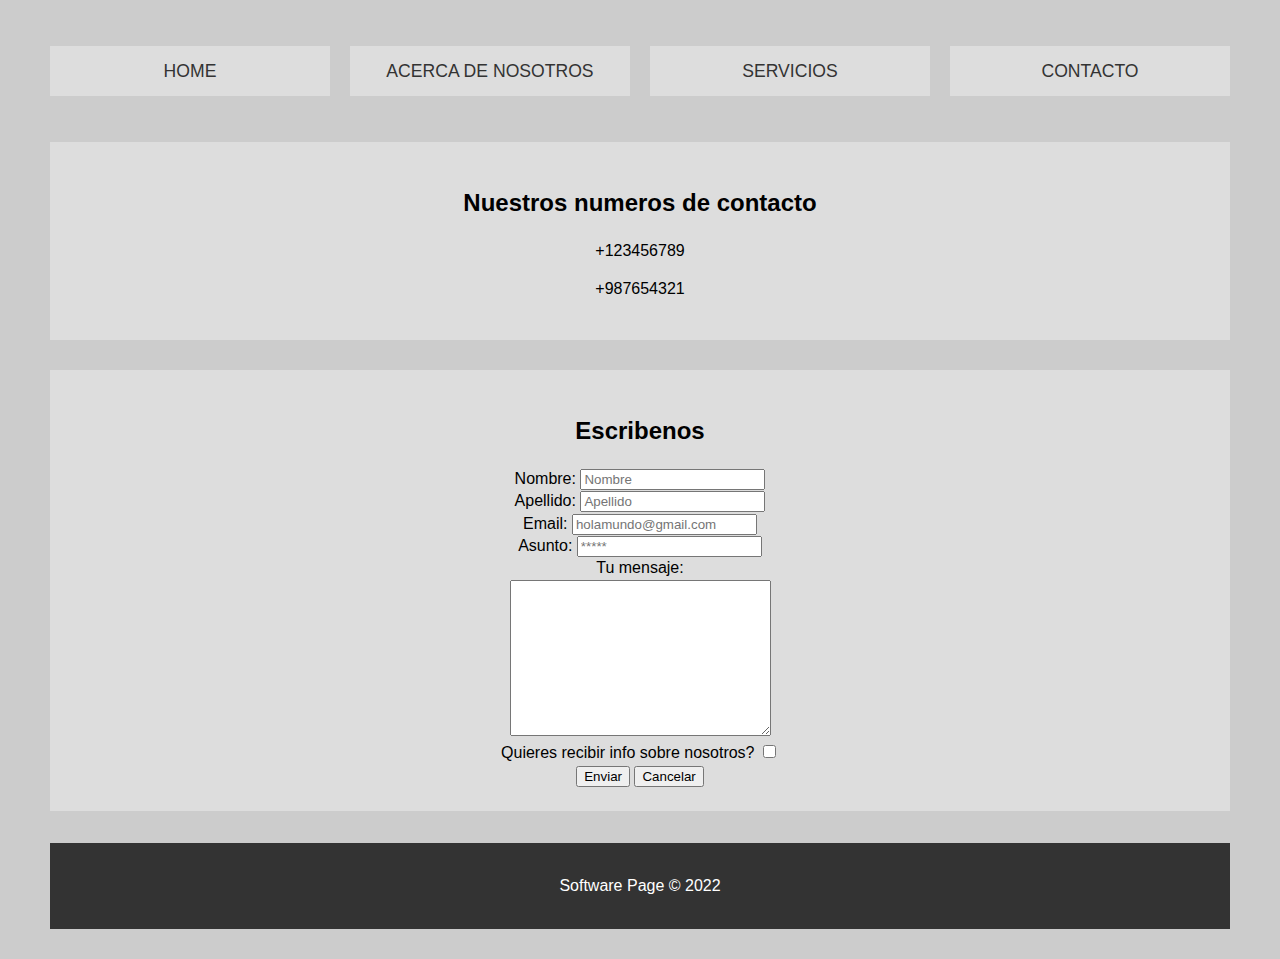
<file: contacto.html>
<!DOCTYPE html>
<html lang="en">
<head>
    <meta charset="UTF-8">
    <meta http-equiv="X-UA-Compatible" content="IE=edge">
    <meta name="viewport" content="width=device-width, initial-scale=1.0">
    <link rel="stylesheet" href="../css/style.css">
    <title>Contacto</title>
</head>
<body>
    <div class="wrapper">
        <!-- navigation -->
        <nav class="main-nav">
            <ul>
                <li>
                    <a href="../index.html">Home</a>
                </li>
                <li>
                    <a href="acerca-de-nosotros.html">Acerca De Nosotros</a>
                </li>
                <li>
                    <a href="servicios.html">Servicios</a>
                </li>
                <li>
                    <a href="#">Contacto</a>
                </li>
            </ul>
        </nav>

        <!-- formulario de contacto -->
        <section class="box">
            <h2>Nuestros numeros de contacto</h2>
            <p>+123456789</p>
            <p>+987654321</p>
        </section>

        <section class="box">
            <h2>Escribenos</h2>
            <article>
                <form action="#">
                    <div>
                        <label for="nombre">Nombre:
                            <input type="text" placeholder="Nombre">
                        </label>
                    </div>
                    <div>
                        <label for="apellido">Apellido:
                        <input type="text" placeholder="Apellido">
                        </label>
                    </div>
                    <div>
                        <label for="email">Email:
                        <input type="email" placeholder="holamundo@gmail.com" name="email">
                        </label>
                    </div>
                        <div>
                            <label for="Asunto">Asunto:
                            <input type="text" placeholder="*****">
                            </label>
                        </div>
                        <div>
                            <label for="tu mensaje"> Tu mensaje:
                        </div>
                        <div>
                            <textarea name="" id="" cols="30" rows="10"></textarea>
                        </div>
                        <div>
                            Quieres recibir info sobre nosotros?
                            <input type="checkbox" name="acepta" value="1"></div>
                            <input type="submit" value="Enviar">
                            <input type="reset" value="Cancelar">
                        </div>        
                    </label>
                </form>
            </article>
        </section>
                <!-- Termina formulario de contacto -->    
    <!-- Footer -->
    <footer>
        <p>Software Page &copy; 2022</p>
    </footer>
    </div>
    <!-- wrapper ends -->    
</body>
</html>
</file>
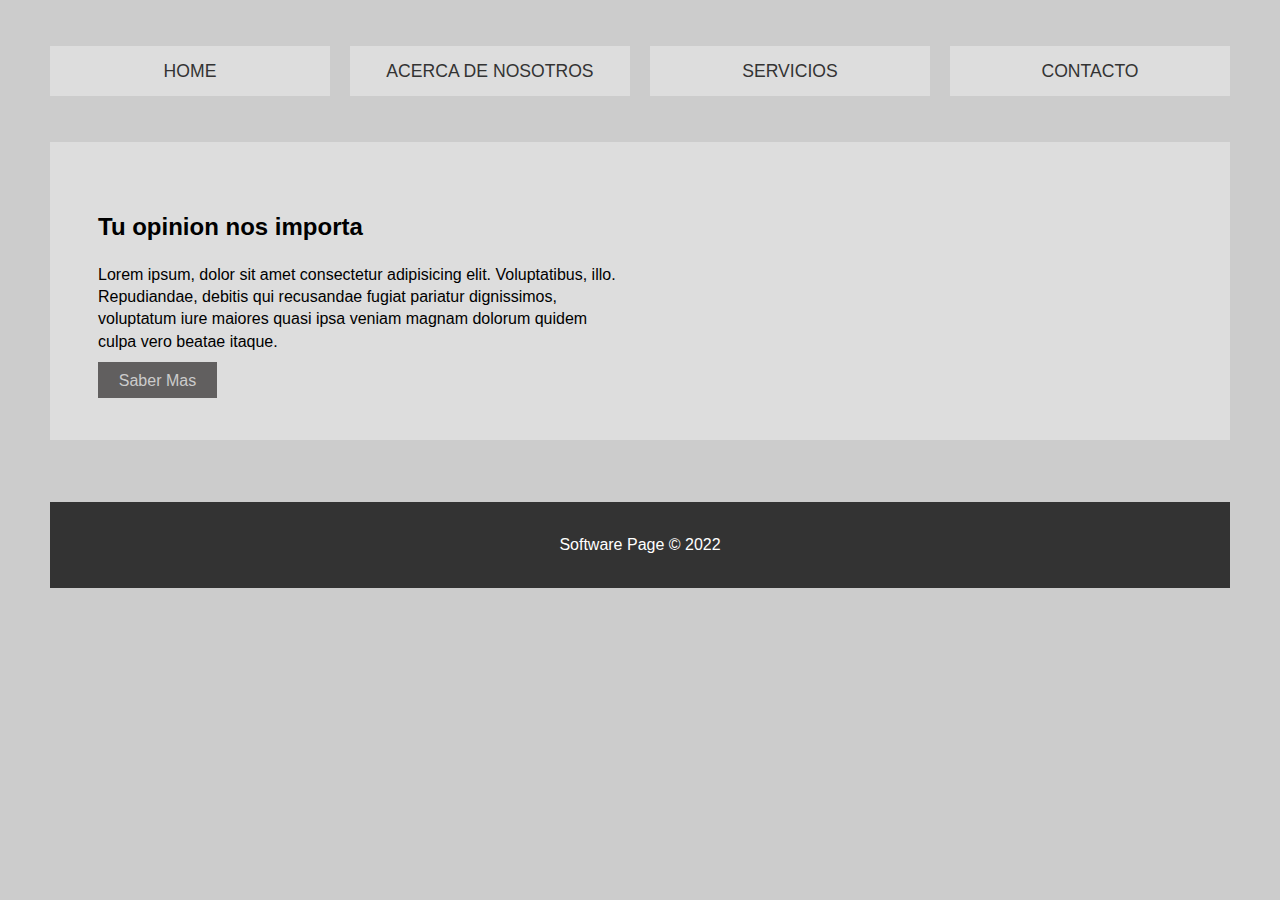
<file: views/acerca-de-nosotros.html>
<!DOCTYPE html>
<html lang="en">
<head>
    <meta charset="UTF-8">
    <meta http-equiv="X-UA-Compatible" content="IE=edge">
    <meta name="viewport" content="width=device-width, initial-scale=1.0">
    <link rel="stylesheet" href="../css/style.css">
    <title>Acerca de Nosotros</title>
</head>
<body>
    <div class="wrapper">
        <!-- navigation -->
        <nav class="main-nav">
            <ul>
                <li>
                    <a href="../index.html">Home</a>
                </li>
                <li>
                    <a href="#">Acerca De Nosotros</a>
                </li>
                <li>
                    <a href="servicios.html">Servicios</a>
                </li>
                <li>
                    <a href="contacto.html">Contacto</a>
                </li>
            </ul>
        </nav>

        <!-- Container Boxes -->

        <!-- Info Section -->
        <section class="info">
            <div>
                <h2>Tu opinion nos importa</h2>
                <p>Lorem ipsum, dolor sit amet consectetur adipisicing elit. Voluptatibus, illo. Repudiandae, debitis qui recusandae fugiat pariatur dignissimos, voluptatum iure maiores quasi ipsa veniam magnam dolorum quidem culpa vero beatae itaque.</p>
                <a href="/views/contacto.html" class="btn">Saber Mas</a>
            </div>
        </section>

    <!-- Footer -->
    <footer>
        <p>Software Page &copy; 2022</p>
    </footer>
    </div>
    <!-- wrapper ends -->      
</body>
</html>
</file>
<file: css/style.css>
html{
    box-sizing: border-box;
    font-family: Arial, Helvetica, sans-serif;
}

body{
    background: #ccc;
    margin: 30px 50px;
    line-height: 1.4;
}

.btn{
    background: #333;
    color: #ccc;
    padding: 0.6rem 1.3rem;
    text-decoration: none;
    border: 0;
    background-color: rgba(23, 20, 20, 0.624);
}

img{
    max-width: 500px;
}

.wrapper{
    display: grid;
    gap: 30px;
}

/* Navigation */
.main-nav ul{
    display: grid;
    gap: 20px;
    padding: 0;
    list-style: none;
    grid-template-columns: repeat(4, 1fr);
}

.main-nav a{
    background: #ddd;
    display: block;
    text-decoration: none;
    padding: 0.8rem;
    text-align: center;
    color: #333;
    text-transform: uppercase;
    font-size: 1.1rem;
    box-shadow: rgba(23, 20, 20, 0.624);
}

.main-nav a:hover{
    background: rgba(23, 20, 20, 0.624);
    color: #fff;
}

/* Top Container */
.top-container{
    display: grid;
    gap: 20px;
    grid-template-areas:
    'showcase showcase top-box-a'
    'showcase showcase top-box-b';
}

/* showcase */
.showcase{
    grid-area: showcase;
    min-height: 400px;
    background: url(../img/fondo1.jpg);
    background-size: cover;
    background-position: center;
    padding: 3rem;
    display: flex;
    flex-direction: column;
    align-items: flex-start;
    justify-content: center;
    box-shadow: rgba(23, 20, 20, 0.624);
}

.showcase h1{
    font-size: 4rem;
    margin-bottom: 0;
}

.showcase p{
    font-size: 1.3rem;
    margin-top: 0;
}

/* Top Box */
.top-box{
    background: #ddd;
    display: grid;
    align-items: center;
    justify-items: center;
    box-shadow: rgba(23, 20, 20, 0.624);
    padding: 1.5rem;
}

.top-box .price{
    font-size: 2.5rem;
}

.top-box-a{
    grid-area: top-box-a;
}

.top-box-b{
    grid-area: top-box-b;
}

/* Boxes */
.boxes{
    display: grid;
    gap: 20px;
    grid-template-columns: repeat(auto-fit, minmax(200px,1fr));
}

.box{
    background: #ddd;
    text-align: center;
    padding: 1.5rem 2rem;
    box-shadow: rgba(23, 20, 20, 0.624);
}

.box-container{
    display: grid;
    gap: 20px;
    grid-template-areas:
    'showcase showcase top-box-a'
    'showcase showcase top-box-b';
}

.top-box1{
    background: #ddd;
    text-align: center;
    padding: 1.5rem 2rem;
    box-shadow: rgba(23, 20, 20, 0.624);
}

.box-top{
    display: grid;
    color: #ccc;
}

/* Info */
.info{
    background: #ddd;
    box-shadow: rgba(23, 20, 20, 0.624);
    display: grid;
    gap: 30px;
    grid-template-columns: repeat(2, 1fr);
    padding: 3rem;
}

/* Portfolio */
.portfolio{
    display: grid;
    gap: 20px;
    grid-template-columns: repeat(auto-fit, minmax(200px, 1fr));
}

.portfolio img{
    width: 100%;
    box-shadow: rgba(23, 20, 20, 0.624);
}

/* Footer */
footer{
    margin-top: 2rem;
    background: #333;
    color: #fff;
    text-align: center;
    padding: 1rem;
    
}

/* Animaciones */
.scale:hover{
    transform: scaleX(1.1);
}


/* Media Queries */
@media(max-width: 700px){
    .top-container{
        grid-template-areas: 
        'showcase showcase'
        'top-box-a top-box-b';
    }

    .showcase h1{
        font-size: 2.5rem;
    }

    .main-nav ul{
        grid-template-columns: 1fr;
    }

    .info{
        grid-template-columns: 1fr;
    }

    .info .btn{
        display: block;
        text-align: center;
        margin: auto;
    }
}

@media(max-width: 500px){
    .top-container{
        grid-template-areas: 
        'showcase'
        'top-box-a'
        'top-box-b';
    }
}
</file>
